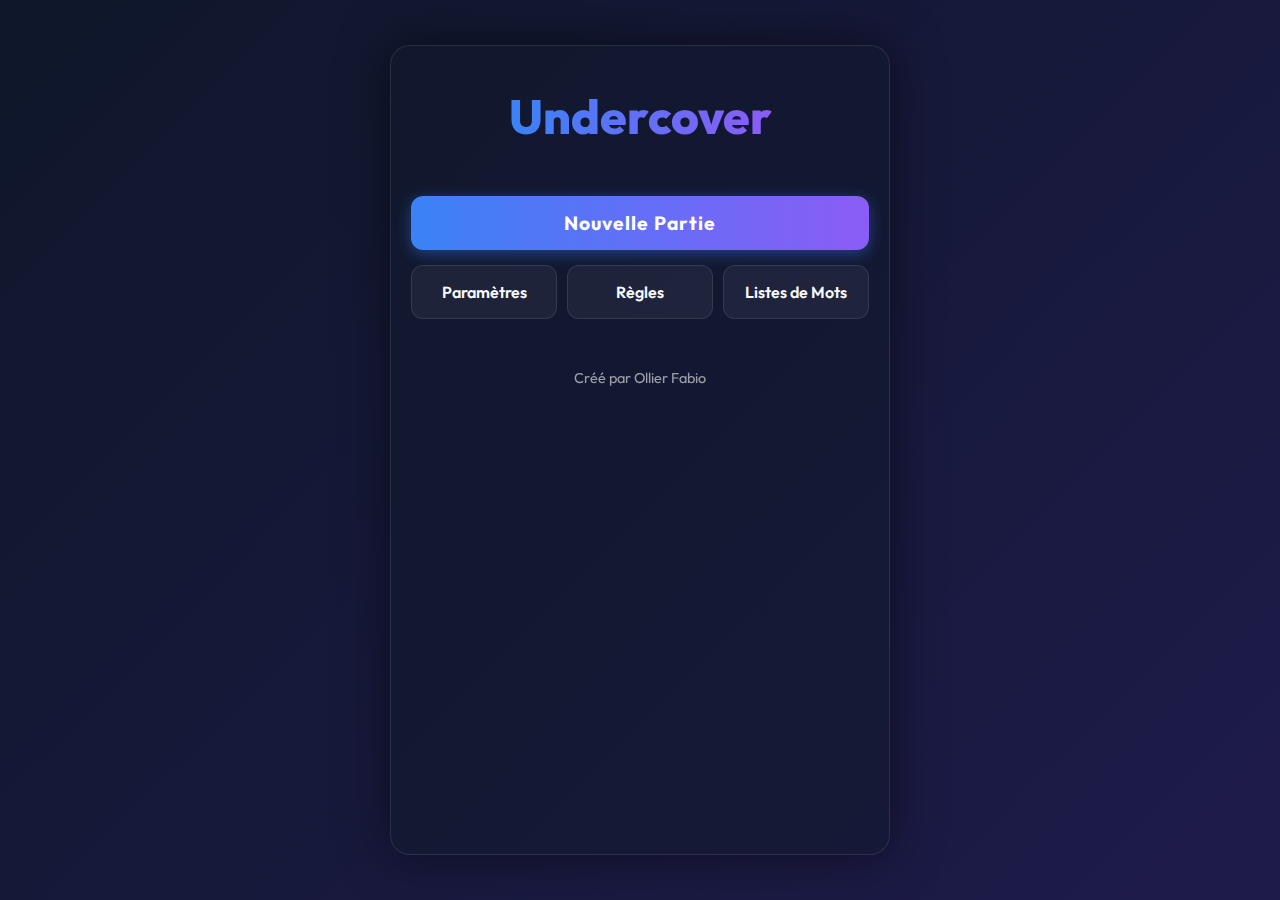
<file: index.html>
<!DOCTYPE html>
<html lang="fr">

<head>
    <meta charset="UTF-8">
    <meta name="viewport" content="width=device-width, initial-scale=1.0">
    <title>Undercover</title>
    <link rel="preconnect" href="https://fonts.googleapis.com">
    <link rel="preconnect" href="https://fonts.gstatic.com" crossorigin>
    <link href="https://fonts.googleapis.com/css2?family=Outfit:wght@300;400;600;700;800&display=swap" rel="stylesheet">

    <!-- CSS Files - base.css MUST be first for CSS variables -->
    <link rel="stylesheet" href="css/base.css?v=3">
    <link rel="stylesheet" href="css/layout.css?v=3">
    <link rel="stylesheet" href="css/components.css?v=3">
    <link rel="stylesheet" href="css/utilities.css?v=3">
    <link rel="stylesheet" href="css/style.css?v=3">
    <link rel="stylesheet" href="css/roles-fix.css?v=8">

    <!-- Data Scripts (loaded before modules) -->
    <script src="Word-lists/classique.js"></script>
    <script src="Word-lists/films.js"></script>
    <script src="Word-lists/cuisine.js"></script>
    <script src="Word-lists/sports.js"></script>
    <script src="Word-lists/culture.js"></script>
    <script src="Word-lists/jeux.js"></script>
    <script src="Word-lists/enfants-animaux.js"></script>
    <script src="Word-lists/enfants-objets.js"></script>
    <script src="Word-lists/enfants-aliments.js"></script>
    <script src="Word-lists/hardcore-animaux.js"></script>
    <script src="Word-lists/hardcore-objets.js"></script>
    <script src="Word-lists/cuisine.js"></script>
    <script src="Word-lists/films.js"></script>
    <script src="Word-lists/jeux.js"></script>
    <script src="Word-lists/sports.js"></script>
    <script src="Word-lists/manga.js"></script>
    <script src="Word-lists/musique.js"></script>
    <script src="Word-lists/influenceur.js"></script>
    <script src="Word-lists/hard.js"></script>
    <script src="Word-lists/index.js"></script>

    <!-- Language files -->
    <script src="Langue/fr.js"></script>
    <script src="Langue/en.js"></script>
    <script src="Langue/es.js"></script>
    <script src="Langue/index.js"></script>
</head>

<body>
    <div id="app"></div>
    <script type="module" src="js/main.js?v=19"></script>
</body>

</html>
</file>
<file: css/base.css>
:root {
    --bg-color: #0f172a;
    --card-bg: rgba(255, 255, 255, 0.05);
    --primary: #3b82f6;
    --primary-hover: #2563eb;
    --danger: #ef4444;
    --text-main: #f8fafc;
    --text-muted: #94a3b8;
    --accent: #8b5cf6;
    --gradient-bg: linear-gradient(135deg, #0f172a 0%, #1e1b4b 100%);
}

* {
    box-sizing: border-box;
    margin: 0;
    padding: 0;
    font-family: 'Outfit', sans-serif;
}

body {
    background: var(--bg-color);
    background-image: var(--gradient-bg);
    color: var(--text-main);
    min-height: 100vh;
    display: flex;
    justify-content: center;
    align-items: center;
    overflow: hidden;
}

#app {
    width: 100%;
    max-width: 500px;
    height: 100vh;
    position: relative;
    overflow: hidden;
    background: rgba(15, 23, 42, 0.5);
    box-shadow: 0 0 50px rgba(0, 0, 0, 0.5);
}

@media (min-width: 500px) {
    #app {
        height: 90vh;
        border-radius: 20px;
        border: 1px solid rgba(255, 255, 255, 0.1);
    }
}
</file>
<file: css/layout.css>
/* Headers & Navigation */
.header-with-back,
.game-header,
.setup-header {
    width: 100%;
    display: flex;
    align-items: center;
    justify-content: center;
    position: relative;
    margin-bottom: 20px;
    min-height: 50px;
}

.setup-header {
    justify-content: center;
}

.absolute-top-left {
    width: 100%;
}

.screen {
    position: absolute;
    top: 0;
    left: 0;
    width: 100%;
    height: 100%;
    padding: 20px;
    display: flex;
    flex-direction: column;
    align-items: center;
    transition: opacity 0.3s ease-in-out, transform 0.3s ease-in-out;
    opacity: 0;
    pointer-events: none;
    transform: scale(0.95);
    overflow-y: auto;
}

.screen.active {
    opacity: 1;
    pointer-events: all;
    transform: scale(1);
    z-index: 1;
}

/* Settings Footer */
.settings-footer {
    display: flex;
    justify-content: space-between;
    align-items: center;
    padding: 20px;
    border-top: 1px solid rgba(255, 255, 255, 0.1);
    margin-top: 20px;
}

.settings-footer .btn-primary {
    width: auto;
    margin: 0;
    padding: 10px 20px;
}

/* Screen Content Wrapper */
.screen-content {
    width: 100%;
    max-width: 500px;
    padding: 40px 20px;
    display: flex;
    flex-direction: column;
    align-items: center;
    gap: 20px;
}

/* Home Screen */
.home-screen {
    justify-content: center;
    text-align: center;
}

.logo-container {
    margin-bottom: 20px;
}

.game-title {
    font-size: 3rem;
    font-weight: 800;
    background: linear-gradient(to right, #3b82f6, #8b5cf6);
    -webkit-background-clip: text;
    -webkit-text-fill-color: transparent;
    background-clip: text;
    margin-bottom: 10px;
}

.menu-buttons {
    width: 100%;
    display: flex;
    flex-direction: column;
    gap: 15px;
}

.secondary-buttons {
    display: flex;
    gap: 10px;
    width: 100%;
}

.credits {
    margin-top: 30px;
    opacity: 0.6;
    font-size: 0.9rem;
}

/* Mode Selection */
.mode-grid {
    display: grid;
    grid-template-columns: repeat(2, 1fr);
    gap: 15px;
    width: 100%;
    max-width: 400px;
}

/* Config Screens */
.config-container {
    width: 100%;
    display: flex;
    flex-direction: column;
    gap: 20px;
}

.setup-controls {
    width: 100%;
    background: var(--card-bg);
    padding: 20px;
    border-radius: 16px;
    margin-bottom: 15px;
    box-shadow: 0 4px 6px -1px rgba(0, 0, 0, 0.1);
    border: 1px solid rgba(255, 255, 255, 0.05);

}

.control-group {
    display: flex;
    justify-content: space-between;
    align-items: center;
}

.player-inputs-grid {
    display: grid;
    grid-template-columns: repeat(2, 1fr);
    gap: 10px;
    width: 100%;
}

.config-actions {
    display: flex;
    gap: 10px;
}

#mode-lists-container {
    padding: 20px;
}
</file>
<file: css/components.css>
/* Buttons */
.btn-primary {
    background: linear-gradient(to right, var(--primary), var(--accent));
    color: white;
    border: none;
    padding: 15px 30px;
    border-radius: 12px;
    font-size: 1.2rem;
    font-weight: 700;
    cursor: pointer;
    transition: all 0.2s;
    width: 100%;
    box-shadow: 0 4px 15px rgba(59, 130, 246, 0.4);
    letter-spacing: 1px;
}

.btn-primary:hover {
    transform: translateY(-2px);
    box-shadow: 0 4px 15px rgba(59, 130, 246, 0.4);
}

.btn-primary:active {
    transform: translateY(0);
}

.btn-danger {
    background: var(--danger);
    color: white;
    border: none;
    padding: 15px 30px;
    border-radius: 12px;
    font-size: 1.2rem;
    font-weight: 700;
    cursor: pointer;
    transition: all 0.2s;
    width: 100%;
    margin-top: 20px;
}

.btn-danger:hover {
    background: #dc2626;
    transform: translateY(-2px);
}

.btn-secondary {
    flex: 1;
    padding: 16px;
    border: 1px solid rgba(255, 255, 255, 0.1);
    background: rgba(255, 255, 255, 0.05);
    color: var(--text-main);
    border-radius: 12px;
    font-size: 1rem;
    font-weight: 600;
    cursor: pointer;
    transition: all 0.2s;
}

.btn-secondary:hover {
    background: rgba(255, 255, 255, 0.1);
    transform: translateY(-2px);
}

.btn-text {
    background: none;
    border: none;
    color: var(--text-muted);
    font-size: 0.9rem;
    cursor: pointer;
    padding: 10px;
    text-decoration: underline;
    opacity: 0.7;
    transition: opacity 0.2s;
}

.btn-text:hover {
    opacity: 1;
}

.btn-text-small {
    background: none;
    border: none;
    color: var(--text-muted);
    font-size: 0.8rem;
    cursor: pointer;
    padding: 5px;
}

.btn-icon-back,
.btn-icon-home,
.btn-icon {
    position: absolute;
    left: 0;
    background: none;
    border: none;
    font-size: 1.5rem;
    cursor: pointer;
    padding: 10px;
    border-radius: 50%;
    transition: background 0.2s;
    color: var(--text-main);
    z-index: 10;
}

.btn-icon-back:hover,
.btn-icon-home:hover,
.btn-icon:hover {
    background: rgba(255, 255, 255, 0.1);
}

.setup-header .btn-icon {
    left: auto;
    right: 0;
}

.btn-close {
    background: none;
    border: none;
    color: var(--text-muted);
    font-size: 1.5rem;
    cursor: pointer;
    padding: 5px;
}

.btn-close:hover {
    color: white;
}

/* Cards */
.card-container {
    perspective: 1000px;
    width: 100%;
    max-width: 300px;
    height: 400px;
    cursor: pointer;
}

.card {
    width: 280px;
    height: 400px;
    position: relative;
    transform-style: preserve-3d;
    transition: transform 0.6s cubic-bezier(0.4, 0.2, 0.2, 1);
    cursor: pointer;
    margin-bottom: 30px;
}

.card.flipped {
    transform: rotateY(180deg);
}

.card-front,
.card-back {
    position: absolute;
    width: 100%;
    height: 100%;
    backface-visibility: hidden;
    border-radius: 20px;
    display: flex;
    flex-direction: column;
    align-items: center;
    justify-content: center;
    align-items: center !important;
}

.card-front {
    background: linear-gradient(135deg, #3b82f6, #8b5cf6);
    font-size: 1.5rem;
    font-weight: bold;
}

.card-back {
    background: white;
    transform: rotateY(180deg);
}



.mode-card {
    border: 1px solid rgba(255, 255, 255, 0.2);
    border-radius: 16px;
    padding: 20px;
    display: flex;
    flex-direction: column;
    align-items: center;
    justify-content: center;
    gap: 10px;
    cursor: pointer;
    transition: all 0.3s;
    aspect-ratio: 1;
    position: relative;
    overflow: hidden;
}

.mode-card[data-mode="classic"] {
    background: linear-gradient(0deg, #1e3a8a 0%, #3b82f6 100%);
}

.mode-card[data-mode="duo"] {
    background: linear-gradient(0deg, #581c87 0%, #a855f7 100%);
}

.mode-card[data-mode="children"] {
    background: linear-gradient(0deg, #15803d 0%, #249efb 100%);
}

.mode-card[data-mode="hardcore"] {
    background: linear-gradient(0deg, #811f1f 0%, #7f1d1d 50%, #0f0f0f 100%);
}

.mode-card:hover {
    transform: translateY(-5px) scale(1.02);
    box-shadow: 0 15px 30px rgba(0, 0, 0, 0.4);
    border-color: rgba(255, 255, 255, 0.4);
}

.mode-icon {
    font-size: 2.5rem;
    filter: drop-shadow(0 2px 4px rgba(0, 0, 0, 0.3));
}

.mode-name {
    font-weight: 600;
    font-size: 1.1rem;
    color: var(--text-main);
    text-shadow: 0 2px 4px rgba(0, 0, 0, 0.3);
}

.duo-card {
    background: var(--card-bg);
    border: 1px solid rgba(255, 255, 255, 0.1);
    border-radius: 16px;
    padding: 25px;
    text-align: left;
    cursor: pointer;
    transition: all 0.2s;
    position: relative;
    overflow: hidden;
}

.duo-card::after {
    content: "→";
    position: absolute;
    right: 20px;
    top: 50%;
    transform: translateY(-50%);
    font-size: 1.5rem;
    opacity: 0.5;
    transition: transform 0.2s;
}

.duo-card:hover {
    border-color: var(--primary);
    background: rgba(255, 255, 255, 0.08);
}

.duo-card:hover::after {
    transform: translateY(-50%) translateX(5px);
    opacity: 1;
    color: var(--primary);
}

.duo-card h3 {
    text-align: left;
    margin-bottom: 5px;
    font-size: 1.2rem;
    color: var(--primary);
}

.duo-card p {
    color: var(--text-muted);
    font-size: 0.9rem;
    padding-right: 30px;
}

/* Inputs */
input[type="text"] {
    width: 100%;
    padding: 12px 15px;
    border-radius: 8px;
    border: 1px solid rgba(255, 255, 255, 0.1);
    background: rgba(0, 0, 0, 0.2);
    color: white;
    font-size: 1rem;
    outline: none;
    transition: border-color 0.2s;
}

input[type="text"]:focus {
    border-color: var(--primary);
}

/* Modals */
.modal {
    position: fixed;
    top: 0;
    left: 0;
    width: 100%;
    height: 100%;
    background: rgba(0, 0, 0, 0.8);
    backdrop-filter: blur(5px);
    z-index: 100;
    display: flex;
    justify-content: center;
    align-items: center;
    padding: 20px;
    opacity: 0;
    pointer-events: none;
    transition: opacity 0.3s;
}

.modal:not(.hidden) {
    opacity: 1;
    pointer-events: all;
}

.modal-content {
    background: var(--bg-color);
    width: 100%;
    max-width: 500px;
    max-height: 85vh;
    border-radius: 20px;
    border: 1px solid rgba(255, 255, 255, 0.1);
    display: flex;
    flex-direction: column;
    overflow: hidden;
    box-shadow: 0 25px 50px -12px rgba(0, 0, 0, 0.5);
}

.modal-header {
    padding: 20px;
    border-bottom: 1px solid rgba(255, 255, 255, 0.1);
    display: flex;
    justify-content: space-between;
    align-items: center;
}

.modal-header h2 {
    font-size: 1.5rem;
    font-weight: 700;
}

/* Tabs */
.tabs {
    display: flex;
    border-bottom: 1px solid rgba(255, 255, 255, 0.1);
}

.tab-btn {
    flex: 1;
    background: none;
    border: none;
    padding: 15px;
    color: var(--text-muted);
    cursor: pointer;
    font-weight: 600;
    transition: all 0.2s;
    border-bottom: 2px solid transparent;
}

.tab-btn.active {
    color: var(--primary);
    border-bottom-color: var(--primary);
    background: rgba(59, 130, 246, 0.05);
}

.tab-content {
    display: none;
    padding: 20px;
    overflow-y: auto;
    flex: 1;
}

.tab-content.active {
    display: block;
}

/* Settings Sections */
.settings-section {
    margin-bottom: 25px;
    background: rgba(255, 255, 255, 0.03);
    padding: 15px;
    border-radius: 12px;
}

.settings-section h3 {
    font-size: 1.1rem;
    color: var(--primary);
    margin-bottom: 15px;
    display: flex;
    align-items: center;
    gap: 10px;
}

.rules-container p {
    margin-top: 3px;
    margin-bottom: 12px;
}

.setting-item {
    margin-bottom: 15px;
    display: flex;
    justify-content: space-between;
    align-items: center;
}

.setting-item:last-child {
    margin-bottom: 0;
}

.setting-item label {
    color: var(--text-main);
    font-size: 0.95rem;
}

.setting-item select {
    background: var(--card-bg);
    color: white;
    border: 1px solid rgba(255, 255, 255, 0.2);
    padding: 8px 12px;
    border-radius: 8px;
    outline: none;
}

/* Toggle Switch */
.toggle-control {
    position: relative;
    display: inline-block;
    width: 50px;
    height: 28px;
    float: right;
}

.toggle-control input {
    opacity: 0;
    width: 0;
    height: 0;
}

.slider {
    position: absolute;
    cursor: pointer;
    top: 0;
    left: 0;
    right: 0;
    bottom: 0;
    background-color: rgba(255, 255, 255, 0.1);
    transition: .4s;
    border-radius: 34px;
}

.slider:before {
    position: absolute;
    content: "";
    height: 20px;
    width: 20px;
    left: 4px;
    bottom: 4px;
    background-color: white;
    transition: .4s;
    border-radius: 50%;
}

input:checked+.slider {
    background-color: var(--primary);
}

input:checked+.slider:before {
    transform: translateX(22px);
}

/* Radio Group */
.radio-group {
    display: flex;
    flex-direction: column;
    gap: 10px;
    width: 100%;
}

.radio-label {
    display: flex;
    align-items: center;
    gap: 10px;
    cursor: pointer;
    padding: 8px;
    border-radius: 8px;
    transition: background 0.2s;
}

.radio-label:hover {
    background: rgba(255, 255, 255, 0.05);
}

.radio-label input[type="radio"] {
    accent-color: var(--primary);
    width: 18px;
    height: 18px;
}

/* Counter Control */
.counter-control {
    display: flex;
    align-items: center;
    justify-content: space-between;
    margin: 10px 0 20px;
    background: rgba(255, 255, 255, 0.05);
    border-radius: 8px;
    padding: 5px;
}

.counter-control button {
    width: 40px;
    height: 40px;
    border-radius: 6px;
    border: none;
    background: var(--primary);
    color: white;
    font-size: 1.3rem;
    font-weight: 700;
    cursor: pointer;
    display: flex;
    justify-content: center;
    align-items: center;
    transition: all 0.2s;
    box-shadow: 0 2px 8px rgba(59, 130, 246, 0.3);
}

.counter-control button:hover:not(:disabled) {
    background: var(--primary-hover);
    transform: scale(1.05);
    box-shadow: 0 4px 12px rgba(59, 130, 246, 0.5);
}

.counter-control button:disabled {
    opacity: 0.3;
    cursor: not-allowed;
}

.counter-control span {
    min-width: 50px;
    text-align: center;
    font-weight: 700;
    font-size: 1.5rem;
    color: var(--text-main);
}

#screen-setup h1 {
    background: linear-gradient(to right, rgb(59, 130, 246), rgb(139, 92, 246));
    color: transparent;
    background-image: linear-gradient(to right, rgb(59, 130, 246), rgb(139, 92, 246));
    background-clip: text;
    filter: drop-shadow(rgba(59, 130, 246, 0.3) 0px 0px 20px);
}

#secret-word {
    font-size: 2.5rem !important;
    font-weight: 800 !important;
    color: var(--primary) !important;
    margin-bottom: 10px !important;
}

.role-hint {
    font-size: 1rem !important;
    color: #64748b !important;
}


.stat-value {
    font-size: 1.8rem !important;
    font-weight: 700 !important;
    color: var(--primary) !important;
}

.stat-label {
    font-size: 0.9rem;
    color: var(--text-muted);
}


.game-stats {
    width: 100%;
    background: var(--card-bg);
    padding: 15px;
    border-radius: 12px;
    margin-bottom: 20px;
    display: flex;
    justify-content: space-around;
    gap: 20px;
    border: 1px solid rgba(255, 255, 255, 0.05);
}

.stat-item {
    display: flex;
    flex-direction: column;
    align-items: center;
    gap: 5px;
}

.player-list,
.vote-grid {
    width: 100%;
    list-style: none;
    display: grid;
    gap: 10px;
    margin-bottom: 15px;
    grid-template-columns: repeat(2, 1fr);
}

.player-item,
.vote-btn {
    background: var(--card-bg);
    padding: 25px;
    border-radius: 12px;
    display: flex;
    justify-content: center;
    align-items: center;
    border: 1px solid rgba(255, 255, 255, 0.05);
    font-weight: 600;
}

.slider {
    position: absolute;
    cursor: pointer;
    top: 0;
    left: 0;
    right: 0;
    bottom: 0;
    background-color: rgba(255, 255, 255, 0.1);
    transition: .4s;
    border-radius: 34px;
}

.slider:before {
    position: absolute;
    content: "";
    height: 20px;
    width: 20px;
    left: 4px;
    bottom: 4px;
    background-color: white;
    transition: .4s;
    border-radius: 50%;
}

input:checked+.slider {
    background-color: var(--primary);
}

input:checked+.slider:before {
    transform: translateX(22px);
}

/* Radio Group */
.radio-group {
    display: flex;
    flex-direction: column;
    gap: 10px;
    width: 100%;
}

.radio-label {
    display: flex;
    align-items: center;
    gap: 10px;
    cursor: pointer;
    padding: 8px;
    border-radius: 8px;
    transition: background 0.2s;
}

.radio-label:hover {
    background: rgba(255, 255, 255, 0.05);
}

.radio-label input[type="radio"] {
    accent-color: var(--primary);
    width: 18px;
    height: 18px;
}

/* Counter Control */
.counter-control {
    display: flex;
    align-items: center;
    justify-content: space-between;
    margin: 10px 0 20px;
    background: rgba(255, 255, 255, 0.05);
    border-radius: 8px;
    padding: 5px;
}

.counter-control button {
    width: 40px;
    height: 40px;
    border-radius: 6px;
    border: none;
    background: var(--primary);
    color: white;
    font-size: 1.3rem;
    font-weight: 700;
    cursor: pointer;
    display: flex;
    justify-content: center;
    align-items: center;
    transition: all 0.2s;
    box-shadow: 0 2px 8px rgba(59, 130, 246, 0.3);
}

.counter-control button:hover:not(:disabled) {
    background: var(--primary-hover);
    transform: scale(1.05);
    box-shadow: 0 4px 12px rgba(59, 130, 246, 0.5);
}

.counter-control button:disabled {
    opacity: 0.3;
    cursor: not-allowed;
}

.counter-control span {
    min-width: 50px;
    text-align: center;
    font-weight: 700;
    font-size: 1.5rem;
    color: var(--text-main);
}

#screen-setup h1 {
    background: linear-gradient(to right, rgb(59, 130, 246), rgb(139, 92, 246));
    color: transparent;
    background-image: linear-gradient(to right, rgb(59, 130, 246), rgb(139, 92, 246));
    background-clip: text;
    filter: drop-shadow(rgba(59, 130, 246, 0.3) 0px 0px 20px);
}

#secret-word {
    font-size: 2.5rem !important;
    font-weight: 800 !important;
    color: var(--primary) !important;
    margin-bottom: 10px !important;
}

.role-hint {
    font-size: 1rem !important;
    color: #64748b !important;
}


.stat-value {
    font-size: 1.8rem !important;
    font-weight: 700 !important;
    color: var(--primary) !important;
}

.stat-label {
    font-size: 0.9rem;
    color: var(--text-muted);
}


.game-stats {
    width: 100%;
    background: var(--card-bg);
    padding: 15px;
    border-radius: 12px;
    margin-bottom: 20px;
    display: flex;
    justify-content: space-around;
    gap: 20px;
    border: 1px solid rgba(255, 255, 255, 0.05);
}

.stat-item {
    display: flex;
    flex-direction: column;
    align-items: center;
    gap: 5px;
}

.player-list,
.vote-grid {
    width: 100%;
    list-style: none;
    display: grid;
    gap: 10px;
    margin-bottom: 15px;
    grid-template-columns: repeat(2, 1fr);
}

.player-item,
.vote-btn {
    background: var(--card-bg);
    padding: 15px;
    border-radius: 12px;
    display: flex;
    justify-content: space-between;
    align-items: center;
    border: 1px solid rgba(255, 255, 255, 0.05);
}

.roles-reveal {
    width: 100%;
    background: var(--card-bg);
    padding: 20px;
    border-radius: 12px;
    margin-bottom: 20px;
    border: 1px solid rgba(255, 255, 255, 0.05);
}

.roles-reveal h3 {
    text-align: center;
    margin-bottom: 15px;
}

.role-item {
    display: flex;
    justify-content: space-between;
    align-items: center;
    padding: 15px;
    background: rgba(255, 255, 255, 0.03);
    border-radius: 8px;
    margin-bottom: 10px;
    border: 1px solid rgba(255, 255, 255, 0.05);
}

.role-name {
    font-weight: 600;
    font-size: 1.1rem;
    color: var(--text-main);
}

.role-info {
    display: flex;
    flex-direction: column;
    align-items: flex-end;
    gap: 3px;
}

.role-word {
    font-size: 0.95rem;
    color: var(--primary);
    font-weight: 600;
}

.role-type {
    font-size: 0.85rem;
    color: var(--text-muted);
}

.instruction {
    margin-bottom: 15px;
}

#mr-white-guess-container {
    margin-bottom: 15px;
    margin-top: 10px;
}

#mr-white-input {
    margin-top: 10px;
    margin-bottom: 15px;
}
</file>
<file: css/utilities.css>
/* Utilities */
.hidden {
    display: none !important;
}

/* Animations */
@keyframes fadeIn {
    from {
        opacity: 0;
        transform: translateY(20px);
    }

    to {
        opacity: 1;
        transform: translateY(0);
    }
}

.animate-fade-in {
    animation: fadeIn 0.5s ease-out forwards;
}

/* Scrollbar */
::-webkit-scrollbar {
    width: 6px;
}

::-webkit-scrollbar-track {
    background: rgba(255, 255, 255, 0.05);
}

::-webkit-scrollbar-thumb {
    background: rgba(255, 255, 255, 0.2);
    border-radius: 3px;
}

::-webkit-scrollbar-thumb:hover {
    background: rgba(255, 255, 255, 0.3);
}

/* Visibility Control for Home Screen Buttons */
.home-settings-view .tabs {
    display: none;
}

.home-settings-view .settings-section:not(.section-global):not(.section-sound) {
    display: none;
}

.rules-view .tabs {
    display: none;
}

/* Timer Styles */
.timer-normal {
    color: #3b82f6 !important;
    /* Blue */
    text-shadow: 0 0 15px rgba(59, 130, 246, 0.6);
    font-size: 3rem !important;
    font-weight: 800 !important;
    transition: all 0.3s ease;
}

.timer-warning {
    color: #ef4444 !important;
    /* Red */
    text-shadow: 0 0 20px rgba(239, 68, 68, 0.8);
    font-size: 3.2rem !important;
    font-weight: 800 !important;
    animation: pulse-red 1s infinite;
}

@keyframes pulse-red {
    0% {
        transform: scale(1);
        opacity: 1;
    }

    50% {
        transform: scale(1.1);
        opacity: 0.8;
    }

    100% {
        transform: scale(1);
        opacity: 1;
    }
}

#vote-timer {
    padding: 16px !important;
    border: 1px solid rgba(255, 255, 255, 0.1) !important;
    background: rgba(255, 255, 255, 0.05) !important;
    border-radius: 12px !important;
    margin: 20px 0 !important;
    display: flex !important;
    justify-content: center !important;
    align-items: center !important;
    width: 100% !important;
}
</file>
<file: css/style.css>
@import 'base.css';
@import 'layout.css';
@import 'components.css';
@import 'utilities.css';
</file>
<file: css/roles-fix.css>
/* CRITICAL FIX - Override corrupted styles */
.roles-reveal {
    width: 100% !important;
    background: var(--card-bg) !important;
    padding: 20px !important;
    border-radius: 12px !important;
    margin-bottom: 20px !important;
    border: 1px solid rgba(255, 255, 255, 0.05) !important;
    float: none !important;
    height: auto !important;
}

/* Game over screen - Force proper layout */
.gameover-screen,
.game-screen {
    display: flex !important;
    flex-direction: column !important;
    padding: 20px !important;
    overflow-y: auto !important;
}

/* Force buttons to be visible and at bottom */
#btn-restart,
#btn-home,
#btn-start-vote,
.game-screen .btn-secondary {
    width: 100% !important;
    margin-top: 15px !important;
    display: block !important;
    opacity: 1 !important;
    visibility: visible !important;
    position: relative !important;
    z-index: 100 !important;
    flex: none !important;
    order: 999 !important;
}

#btn-restart,
#btn-start-vote {
    background: linear-gradient(to right, var(--primary), var(--accent)) !important;
    color: white !important;
    border: none !important;
    padding: 15px 30px !important;
    border-radius: 12px !important;
    font-size: 1.2rem !important;
    font-weight: 700 !important;
    cursor: pointer !important;
    transition: all 0.2s !important;
    box-shadow: 0 4px 15px rgba(59, 130, 246, 0.4) !important;
}

#btn-home,
.game-screen .btn-secondary {
    background: rgba(255, 255, 255, 0.05) !important;
    border: 1px solid rgba(255, 255, 255, 0.1) !important;
    color: var(--text-main) !important;
    padding: 15px 30px !important;
    border-radius: 12px !important;
    font-size: 1.2rem !important;
    font-weight: 700 !important;
    cursor: pointer !important;
    transition: all 0.2s !important;
}

/* CRITICAL FIX - Override corrupted styles */
.roles-reveal {
    width: 100% !important;
    background: var(--card-bg) !important;
    padding: 20px !important;
    border-radius: 12px !important;
    margin-bottom: 20px !important;
    border: 1px solid rgba(255, 255, 255, 0.05) !important;
    float: none !important;
    height: auto !important;
}

/* Game over screen - Force proper layout */
.gameover-screen,
.game-screen {
    display: flex !important;
    flex-direction: column !important;
    padding: 20px !important;
    overflow-y: auto !important;
}

/* Force buttons to be visible and at bottom */
#btn-restart,
#btn-home,
#btn-start-vote,
.game-screen .btn-secondary {
    width: 100% !important;
    margin-top: 15px !important;
    display: block !important;
    opacity: 1 !important;
    visibility: visible !important;
    position: relative !important;
    z-index: 100 !important;
    flex: none !important;
    order: 999 !important;
}

#btn-restart,
#btn-start-vote {
    background: linear-gradient(to right, var(--primary), var(--accent)) !important;
    color: white !important;
    border: none !important;
    padding: 15px 30px !important;
    border-radius: 12px !important;
    font-size: 1.2rem !important;
    font-weight: 700 !important;
    cursor: pointer !important;
    transition: all 0.2s !important;
    box-shadow: 0 4px 15px rgba(59, 130, 246, 0.4) !important;
}

#btn-home,
.game-screen .btn-secondary {
    background: rgba(255, 255, 255, 0.05) !important;
    border: 1px solid rgba(255, 255, 255, 0.1) !important;
    color: var(--text-main) !important;
    padding: 15px 30px !important;
    border-radius: 12px !important;
    font-size: 1.2rem !important;
    font-weight: 700 !important;
    cursor: pointer !important;
    transition: all 0.2s !important;
}

#btn-home:hover,
.game-screen .btn-secondary:hover {
    background: rgba(255, 255, 255, 0.1) !important;
    transform: translateY(-2px) !important;
}

/* CRITICAL FIX - Override corrupted styles */
.roles-reveal {
    width: 100% !important;
    background: var(--card-bg) !important;
    padding: 20px !important;
    border-radius: 12px !important;
    margin-bottom: 20px !important;
    border: 1px solid rgba(255, 255, 255, 0.05) !important;
    float: none !important;
    height: auto !important;
}

/* Game over screen - Force proper layout */
.gameover-screen,
.game-screen {
    display: flex !important;
    flex-direction: column !important;
    padding: 20px !important;
    overflow-y: auto !important;
}

/* Force buttons to be visible and at bottom */
#btn-restart,
#btn-home,
#btn-start-vote,
.game-screen .btn-secondary {
    width: 100% !important;
    margin-top: 15px !important;
    display: block !important;
    opacity: 1 !important;
    visibility: visible !important;
    position: relative !important;
    z-index: 100 !important;
    flex: none !important;
    order: 999 !important;
}

#btn-restart,
#btn-start-vote {
    background: linear-gradient(to right, var(--primary), var(--accent)) !important;
    color: white !important;
    border: none !important;
    padding: 15px 30px !important;
    border-radius: 12px !important;
    font-size: 1.2rem !important;
    font-weight: 700 !important;
    cursor: pointer !important;
    transition: all 0.2s !important;
    box-shadow: 0 4px 15px rgba(59, 130, 246, 0.4) !important;
}

#btn-home,
.game-screen .btn-secondary {
    background: rgba(255, 255, 255, 0.05) !important;
    border: 1px solid rgba(255, 255, 255, 0.1) !important;
    color: var(--text-main) !important;
    padding: 15px 30px !important;
    border-radius: 12px !important;
    font-size: 1.2rem !important;
    font-weight: 700 !important;
    cursor: pointer !important;
    transition: all 0.2s !important;
}

/* CRITICAL FIX - Override corrupted styles */
.roles-reveal {
    width: 100% !important;
    background: var(--card-bg) !important;
    padding: 20px !important;
    border-radius: 12px !important;
    margin-bottom: 20px !important;
    border: 1px solid rgba(255, 255, 255, 0.05) !important;
    float: none !important;
    height: auto !important;
}

/* Game over screen - Force proper layout */
.gameover-screen,
.game-screen {
    display: flex !important;
    flex-direction: column !important;
    padding: 20px !important;
    overflow-y: auto !important;
}

/* Force buttons to be visible and at bottom */
#btn-restart,
#btn-home,
#btn-start-vote,
.game-screen .btn-secondary {
    width: 100% !important;
    margin-top: 15px !important;
    display: block !important;
    opacity: 1 !important;
    visibility: visible !important;
    position: relative !important;
    z-index: 100 !important;
    flex: none !important;
    order: 999 !important;
}

#btn-restart,
#btn-start-vote {
    background: linear-gradient(to right, var(--primary), var(--accent)) !important;
    color: white !important;
    border: none !important;
    padding: 15px 30px !important;
    border-radius: 12px !important;
    font-size: 1.2rem !important;
    font-weight: 700 !important;
    cursor: pointer !important;
    transition: all 0.2s !important;
    box-shadow: 0 4px 15px rgba(59, 130, 246, 0.4) !important;
}

#btn-home,
.game-screen .btn-secondary {
    background: rgba(255, 255, 255, 0.05) !important;
    border: 1px solid rgba(255, 255, 255, 0.1) !important;
    color: var(--text-main) !important;
    padding: 15px 30px !important;
    border-radius: 12px !important;
    font-size: 1.2rem !important;
    font-weight: 700 !important;
    cursor: pointer !important;
    transition: all 0.2s !important;
}

#btn-home:hover,
.game-screen .btn-secondary:hover {
    background: rgba(255, 255, 255, 0.1) !important;
    transform: translateY(-2px) !important;
}

#btn-restart:hover,
#btn-start-vote:hover {
    transform: translateY(-2px) !important;
}
</file>
